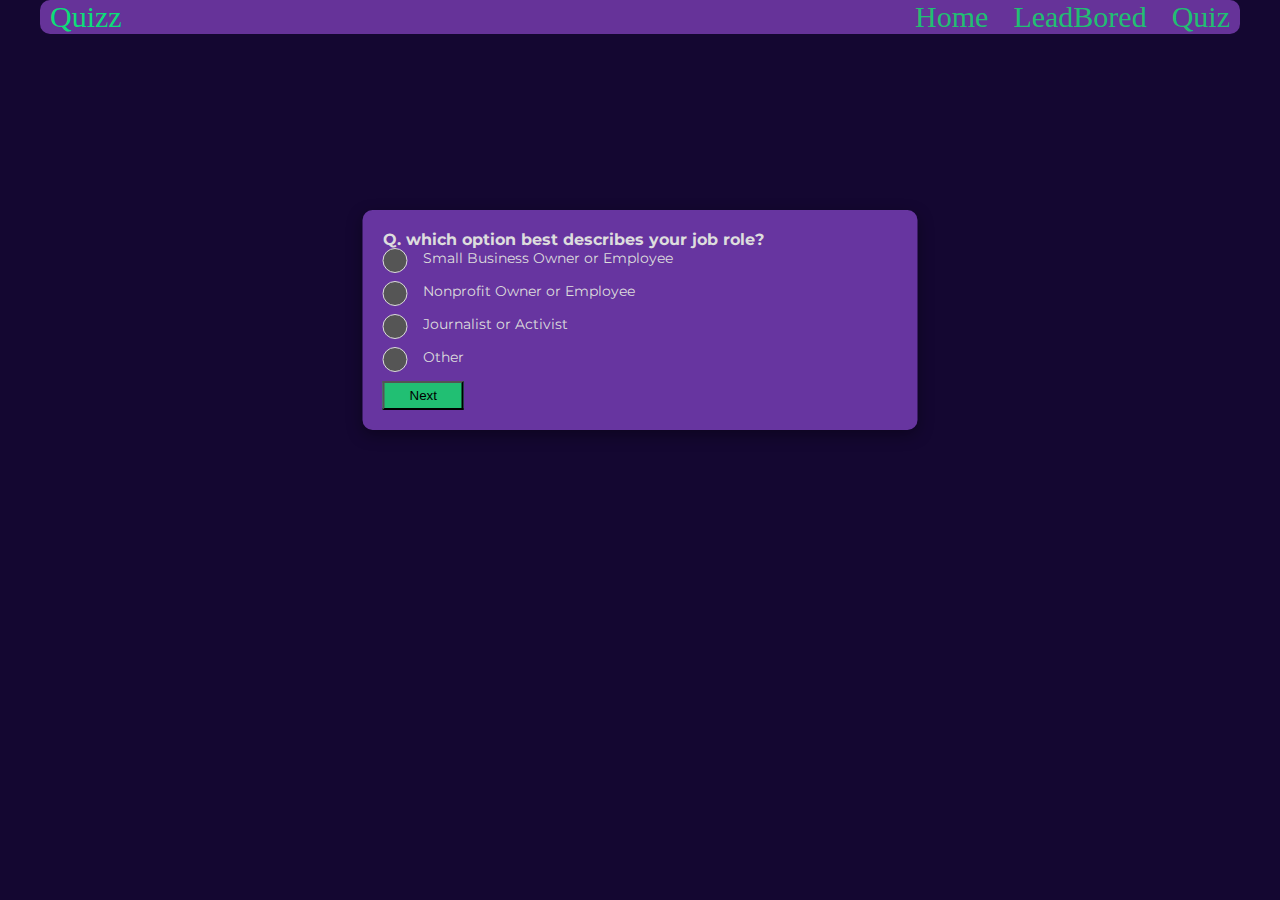
<file: index.html>
<!DOCTYPE html>
<html lang="en">

<head>
    <meta charset="UTF-8">
    <meta name="viewport" content="width=device-width, initial-scale=1.0">
    <title>Quizz For Fun</title>
    <link rel="stylesheet" href="/Styles.css">
    <script src="/ScriptSheet.js"></script>

</head>

<body>
    <div class="animate__animated animate__bounce">
        <div class="navContainer">
            <div class="quizz1">Quizz</div>
            <div class="links">
                <a href="/home.html">Home</a>
                <a href="/leadbored.html">LeadBored</a>
                <a href="/index.html">Quiz</a>
            </div>
        </div>
    </div>



    <div class="animate__animated animate__bounce"></div>
    <div class="container mt-sm-5 my-1">
        <div>
            <h1 class="score"></h1>
        </div>
        <div class="question ml-sm-5 pl-sm-5 pt-2">
            <div class="py-2 h5"><b>Q. which option best describes your job role?</b></div>
            <div class="ml-md-3 ml-sm-3 pl-md-5 pt-sm-0 pt-3" id="options">
                <label class="options">Small Business Owner or Employee
                    <input type="radio" name="radio">
                    <span class="checkmark"></span>
                </label>
                <label class="options">Nonprofit Owner or Employee
                    <input type="radio" name="radio">
                    <span class="checkmark"></span>
                </label>
                <label class="options">Journalist or Activist
                    <input type="radio" name="radio">
                    <span class="checkmark"></span>
                </label>
                <label class="options">Other
                    <input type="radio" name="radio">
                    <span class="checkmark"></span>
                </label>
            </div>
        </div>
        <div class="d-flex align-items-center pt-3">

            <div class="ml-auto mr-sm-5">
                <button class="btn btn-success" id="next">Next</button>
            </div>
            <div class="ml-auto mr-sm-5">
                <button class="btn btn-success" id="reset" style="display: none;">Reset</button>
            </div>
        </div>
    </div>
    <script src="/ScriptSheet.js"></script>


    </div>


</body>


</html>
</file>
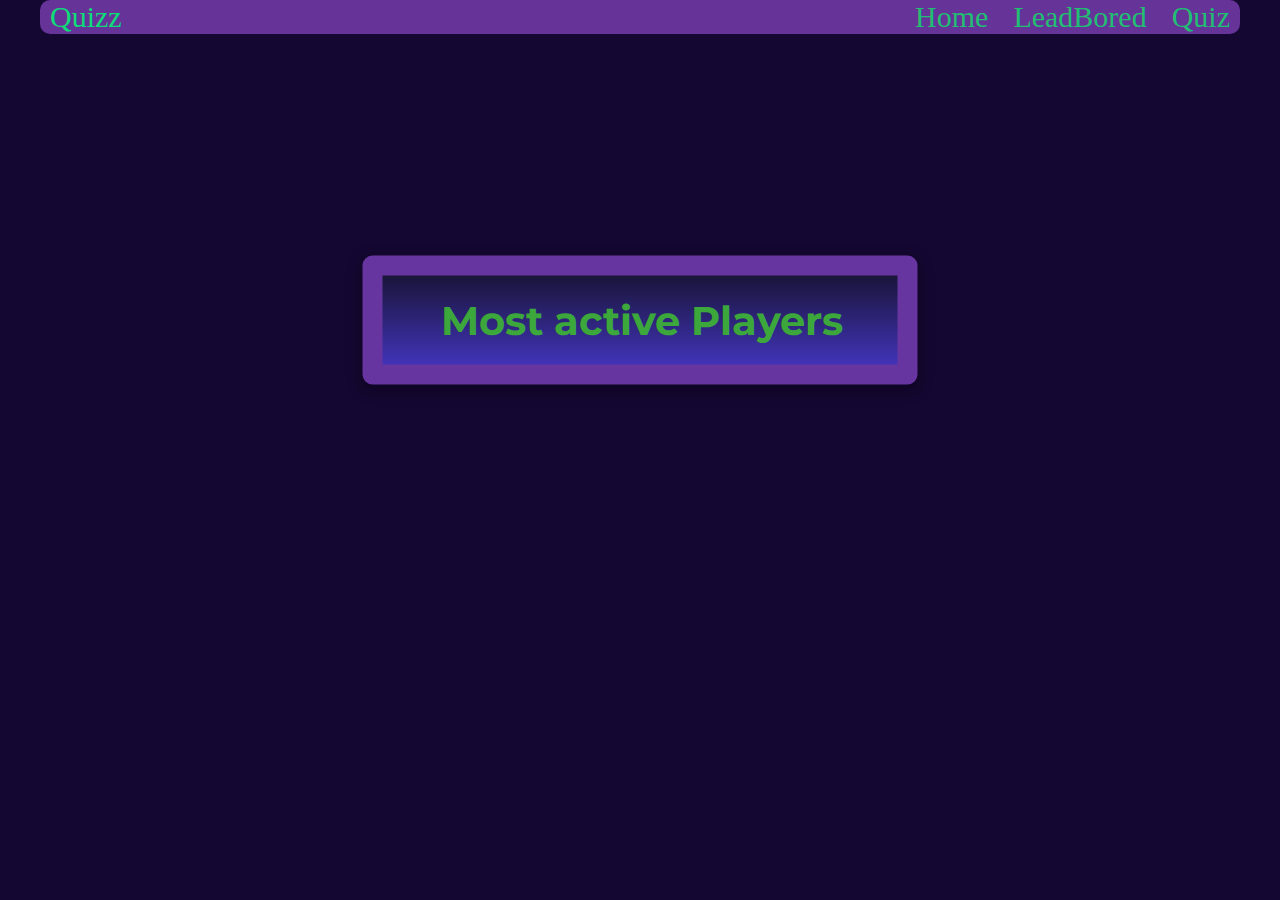
<file: leadbored.html>
<!DOCTYPE html>
<html lang="en">

<head>
    <meta charset="UTF-8">
    <meta name="viewport" content="width=device-width, initial-scale=1.0">
    <title>Quizz For Fun</title>
    <link rel="stylesheet" href="/Styles.css">
    <script src="/ScriptSheet.js"></script>



</head>

<body>

    <div class="animate__animated animate__bounceInDown">
        <div class="navContainer">
            <div class="quizz1">Quizz</div>
            <div class="links">
                <a href="/home.html">Home</a>
                <a href="/leadbored.html">LeadBored</a>
                <a href="/index.html">Quiz</a>
            </div>
        </div>
    </div>

    <body>
        <div class="container">
            <div class="leaderboard">
                <div class="head">
                    <i class="fas fa-crown"></i>
                    <h1>Most active Players</h1>
                </div>
                <div class="body">
                    <ol>
                        <li>
                            <mark>Jerry Wood</mark>
                            <small>948</small>
                        </li>
                        <li>
                            <mark>Brandon Barnes</mark>
                            <small>750</small>
                        </li>
                        <li>
                            <mark>Raymond Knight</mark>
                            <small>684</small>
                        </li>
                        <li>
                            <mark>Trevor McCormick</mark>
                            <small>335</small>
                        </li>
                        <li>
                            <mark>Andrew Fox</mark>
                            <small>296</small>
                        </li>
                    </ol>
                </div>
            </div>
        </div>
    </body>


</html>
</file>
<file: Styles.css>
@import url('https://fonts.googleapis.com/css2?family=Montserrat&display=swap');
@import url("https://fonts.googleapis.com/css2?family=Spline+Sans:wght@300;400;500;600;700&display=swap");

*,
*:after,
*:before {
    box-sizing: border-box;
}

:root {

    --c-white: #fff;
    --c-black: #000;


    --c-ash: #eaeef6;
    --c-charcoal: #a0a0a0;
    --c-void: #141b22;

    --c-fair-pink: #FFEDEC;
    --c-apricot: #FBC8BE;
    --c-coffee: #754D42;
    --c-del-rio: #917072;

    --c-java: #1FCAC5;

    --c-titan-white: #f1eeff;
    --c-cold-purple: #a69fd6;
    --c-indigo: #6558d3;
    --c-governor: #4133B7;
}


.cards {
    display: flex;
    flex-wrap: wrap;
    align-items: flex-start;
    flex-wrap: wrap;
    justify-content: center;
    gap: 2.5rem;
    width: 90%;
    max-width: 1000px;
    margin: 10vh auto;
}

.card {
    border-radius: 16px;
    box-shadow: 0 30px 30px -25px rgba(#4133B7, .25);
    max-width: 300px;
}

.information {
    background-color: white;
    padding: 1.5rem;

    .tag {
        display: inline-block;
        background-color: var(--c-titan-white);
        color: var(--c-indigo);
        font-weight: 600;
        font-size: 0.875rem;
        padding: 0.5em 0.75em;
        line-height: 1;
        border-radius: 6px;

        &+* {
            margin-top: 1rem;
        }
    }

    .title {
        font-size: 1.5rem;
        color: var(--c-void);
        line-height: 1.25;

        &+* {
            margin-top: 1rem;
        }
    }

    .info {
        color: var(--c-charcoal);

        &+* {
            margin-top: 1.25rem;
        }
    }

    .button {
        font: inherit;
        line-height: 1;
        background-color: white;
        border: 2px solid var(--c-indigo);
        color: var(--c-indigo);
        padding: 0.5em 1em;
        border-radius: 6px;
        font-weight: 500;
        display: inline-flex;
        align-items: center;
        justify-content: space-between;
        gap: 0.5rem;

        &:hover,
        &:focus {
            background-color: var(--c-indigo);
            color: white;
        }
    }

    .details {
        display: flex;
        gap: 1rem;

        div {
            padding: .75em 1em;
            background-color: var(--c-titan-white);
            border-radius: 8px;
            display: flex;
            flex-direction: column-reverse;
            gap: .125em;
            flex-basis: 50%;
        }

        dt {
            font-size: .875rem;
            color: var(--c-cold-purple);
        }

        dd {
            color: var(--c-indigo);
            font-weight: 600;
            font-size: 1.25rem;
        }
    }
}


.plan {
    padding: 10px;
    background-color: white;
    color: var(--c-del-rio);

    strong {
        font-weight: 600;
        color: var(--c-coffee);
    }

    .inner {
        padding: 20px;
        padding-top: 40px;
        background-color: var(--c-fair-pink);
        border-radius: 12px;
        position: relative;
        overflow: hidden;
    }

    .pricing {
        position: absolute;
        top: 0;
        right: 0;
        background-color: var(--c-apricot);
        border-radius: 99em 0 0 99em;
        display: flex;
        align-items: center;
        padding: .625em .75em;
        font-size: 1.25rem;
        font-weight: 600;
        color: var(--c-coffee);

        small {
            color: var(--c-del-rio);
            font-size: .75em;
            margin-left: .25em;
        }

    }

    .title {
        font-weight: 600;
        font-size: 1.25rem;
        color: var(--c-coffee);

        &+* {
            margin-top: .75rem;
        }
    }

    .info {
        &+* {
            margin-top: 1rem;
        }
    }

    .features {
        display: flex;
        flex-direction: column;

        li {
            display: flex;
            align-items: center;
            gap: .5rem;

            &+* {
                margin-top: .75rem;
            }
        }

        .icon {
            background-color: var(--c-java);
            display: inline-flex;
            align-items: center;
            justify-content: center;
            color: white;
            border-radius: 50%;
            width: 20px;
            height: 20px;

            svg {
                width: 14px;
                height: 14px;
            }
        }

        &+* {
            margin-top: 1.25rem;
        }
    }

    button {
        font: inherit;
        background-color: var(--c-indigo);
        border-radius: 6px;
        color: white;
        font-weight: 500;
        font-size: 1.125rem;
        width: 100%;
        border: 0;
        padding: 1em;

        &:hover,
        &:focus {
            background-color: var(--c-governor);
        }
    }


}

* {
    margin: 0;
    padding: 0;
    box-sizing: border-box;
}

body {
    background-color: #140731;
}

.navContainer {
    background-color: rebeccapurple;
    display: flex;
    justify-content: space-between;
    margin: auto;
    width: 1200px;
    font-size: 30px;
    padding-left: 10px;
    padding-right: 10px;
    border-radius: 10px;

}

.links {
    display: flex;
    gap: 25px;
    text-decoration: solid;
    color: #21bf73;
}

.links a {
    color: #21bf73;
    text-align: center;
    text-decoration: dotted;
}

.links a:hover {
    color: rgb(0, 0, 0);
    text-decoration: double;
    background-color: white;
    border-radius: 15px;
    width: 200px;
    font-size: 40px;
}

.score {
    font-size: 40px;
    display: flex;
    justify-content: center;
    color: white;
}

.quizz1 {
    display: flex;
    color: #0ddd79;
}

.quizz1:hover {
    background-color: #140731;
    font-style: italic;
    color: #0ddd79;
    font-size: 40px;
    border-radius: 15px;

}

.container {
    background-color: #6c60d5;
    color: #ddd;
    border-radius: 10px;
    padding: 20px;
    font-family: 'Montserrat', sans-serif;
    max-width: 700px;
    margin: auto;
    margin-top: 200px;
}

.container>p {
    font-size: 32px;
}

.question {
    width: 75%;
}

.options {
    position: relative;
    padding-left: 40px;
}

#options label {
    display: block;
    margin-bottom: 15px;
    font-size: 14px;
    cursor: pointer;
}

.options input {
    opacity: 0;
}

.checkmark {
    position: absolute;
    top: -1px;
    left: 0;
    height: 25px;
    width: 25px;
    background-color: #555;
    border: 1px solid #ddd;
    border-radius: 50%;
}

.options input:checked~.checkmark:after {
    display: block;
}

.options .checkmark:after {
    content: "";
    width: 10px;
    height: 10px;
    display: block;
    background: white;
    position: absolute;
    top: 50%;
    left: 50%;
    border-radius: 50%;
    transform: translate(-50%, -50%) scale(0);
    transition: 300ms ease-in-out 0s;
}

.options input[type="radio"]:checked~.checkmark {
    background: #21bf73;
    transition: 300ms ease-in-out 0s;
}

.options input[type="radio"]:checked~.checkmark:after {
    transform: translate(-50%, -50%) scale(1);
}

.btn-primary {
    background-color: #555;
    color: #ddd;
    border: 1px solid #ddd;
}

.btn-primary:hover {
    background-color: #21bf73;
    border: 1px solid #21bf73;
}

.btn-success {
    padding: 5px 25px;
    background-color: #21bf73;
}

@media(max-width:576px) {
    .question {
        width: 100%;
        word-spacing: 2px;
    }
}

.blog {
    font-size: 14px;
    font-weight: bold;
    text-align: center;
    position: absolute;
    bottom: 15px;
    left: 50%;
    transform: translateX(-50%);
    z-index: 1;
}

/* container */
.container {
    width: 555px;
    height: auto;
    border-radius: 10px;
    background-color: rgb(103, 53, 160);
    box-shadow: rgba(0, 0, 0, 0.35) 0px 5px 15px;
    position: absolute;
    top: 120px;
    left: 50%;
    transform: translate(-50%, -50%);
    z-index: 1;
    overflow: hidden;
}

/* leaderboard */
.leaderboard {
    background: linear-gradient(to bottom, #19153a, #4133B7);
}

/* head */
.leaderboard .head {
    padding: 20px 16px;
    color: rgb(60, 168, 60);
    font-size: 20px;
    text-align: center;
}

.leaderboard .head h1 {
    display: inline-block;
    margin-left: 4px;
}

/* body */
.leaderboard .body {
    color: rgb(255, 255, 255);
    font-size: 16px;
}

.leaderboard ol {
    counter-reset: number;
    /* 定義和初始化計數器 */
}

.leaderboard li {
    padding: 16px;
    display: flex;
}

.leaderboard li mark {
    flex-grow: 1;
    color: snow;
    background-color: transparent;
}

.leaderboard li:before {
    counter-increment: number;

    content: counter(number) ".";

    margin-right: 4px;
}

.leaderboard li:nth-child(1) {
    background: #188d55;
}

.leaderboard li:nth-child(2) {
    background: #188d55;
}

.leaderboard li:nth-child(3) {
    background: #188d55;
}

.leaderboard li:nth-child(4) {
    background: #188d55;
}

.leaderboard li:nth-child(5) {
    background: #188d55;
}

.footer {
    position: relative;
    width: 100%;
    background: #3586ff;
    min-height: 10px;
    padding: 20px 50px;
    display: flex;
    justify-content: center;
    align-items: center;
    flex-direction: column;
}

.social-icon,
.menu {
    position: relative;
    display: flex;
    justify-content: center;
    align-items: center;
    margin: 10px 0;
    flex-wrap: wrap;


}

.social-icon__item,
.menu__item {
    list-style: none;
}

.social-icon__link {
    font-size: 2rem;
    color: #fff;
    margin: 0 10px;
    display: inline-block;
    transition: 0.5s;
}

.social-icon__link:hover {
    transform: translateY(-10px);
}

.menu__link {
    font-size: 1.2rem;
    color: #fff;
    margin: 0 10px;
    display: inline-block;
    transition: 0.5s;
    text-decoration: none;
    opacity: 0.75;
    font-weight: 300;
}

.menu__link:hover {
    opacity: 1;
}

.footer p {
    color: #fff;
    margin: 15px 0 10px 10px;
    font-size: 1rem;
    font-weight: 300;
}

.wave {
    position: absolute;
    top: -100px;
    left: 0;
    width: 100%;
    height: 100px;
    background: url("https://i.ibb.co/wQZVxxk/wave.png");
    background-size: 1000px 100px;
}

.wave#wave1 {
    z-index: 1000;
    opacity: 1;
    bottom: 0;
    animation: animateWaves 4s linear infinite;
}

.wave#wave2 {
    z-index: 999;
    opacity: 0.5;
    bottom: 10px;
    animation: animate 4s linear infinite !important;
}

.wave#wave3 {
    z-index: 1000;
    opacity: 0.2;
    bottom: 15px;
    animation: animateWaves 3s linear infinite;
}

.wave#wave4 {
    z-index: 999;
    opacity: 0.7;
    bottom: 20px;
    animation: animate 3s linear infinite;
}

@keyframes animateWaves {
    0% {
        background-position-x: 1000px;
    }

    100% {
        background-positon-x: 0px;
    }
}

@keyframes animate {
    0% {
        background-position-x: -1000px;
    }

    100% {
        background-positon-x: 0px;
    }
}
</file>
